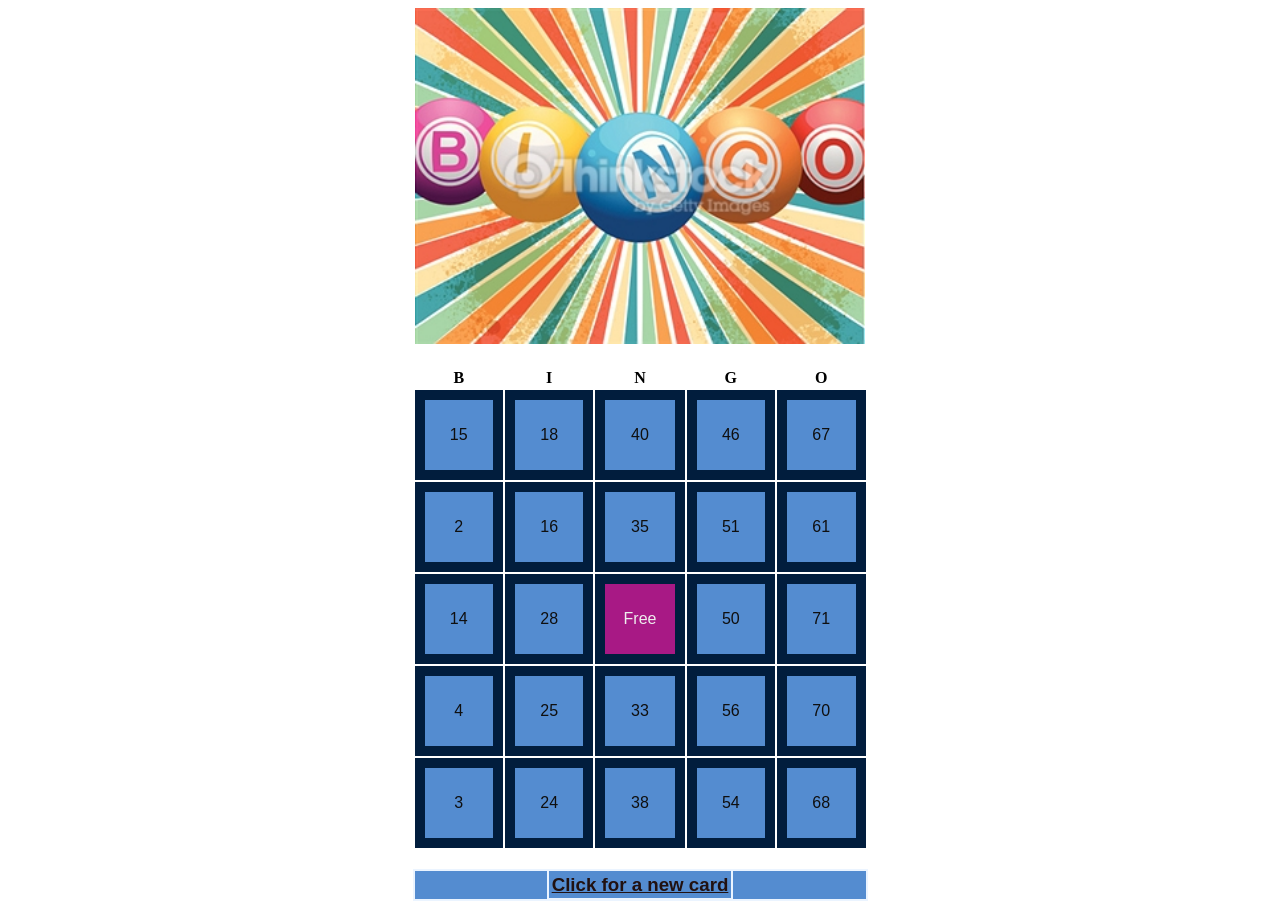
<file: index.html>
<!DOCTYPE html>
<html lang="en">
<head>
	<meta charset=utf-8 />
	<title>Bingo - Card</title>
	<meta content="width=device-width, initial-scale=1.0", name="viewport">
	<meta content="" name="keywords">
	<meta content="" name="description">
	<!--script type="text/javascript"src="jquery-2.1.0.js"></script>
	<script type="text/javascript"src="bingo.js"></script -->

	<!-- TODO link in the external CSS files--> 
	<link href="css/bingo.css" rel="stylesheet">


</head>

<body>

	<div id="page">
	<script src="lib/jquery-2.1.0.js"></script>
	<script src="lib/bingo.js"></script>

	<center><img src="img/bingo.jpg" style="width:450px;"></center>

	<br/>
	<table align="center">

		<!-- two table rows with five table data tag elements that contain a non-breaking space -->
		<tr>
			<th>B</th>
			<th>I</th>
			<th>N</th>
			<th>G</th>
			<th>O</th>
		</tr>
		<tr>
			<td id="cell0">&nbsp;</td>
			<td id="cell5">&nbsp;</td>
			<td id="cell10">&nbsp;</td>
			<td id="cell14">&nbsp;</td>
			<td id="cell19">&nbsp;</td>
		</tr>
		<tr>
			<td id="cell1">&nbsp;</td>
			<td id="cell6">&nbsp;</td>
			<td id="cell11">&nbsp;</td>
			<td id="cell15">&nbsp;</td>
			<td id="cell20">&nbsp;</td>
		</tr>
		<tr>
			<td id="cell2">&nbsp;</td>
			<td id="cell7">&nbsp;</td>
			<td id="free">Free</td>
			<td id="cell16">&nbsp;</td>
			<td id="cell21">&nbsp;</td>
		</tr>
		<tr>
			<td id="cell3">&nbsp;</td>
			<td id="cell8">&nbsp;</td>
			<td id="cell12">&nbsp;</td>
			<td id="cell17">&nbsp;</td>
			<td id="cell22">&nbsp;</td>
		</tr>
		<tr>
			<td id="cell4">&nbsp;</td>
			<td id="cell9">&nbsp;</td>
			<td id="cell13">&nbsp;</td>
			<td id="cell18">&nbsp;</td>
			<td id="cell23">&nbsp;</td>
		</tr>

	</table>
	<h3><a href="#" id="newCard" >Click for a new card</a></h3>
	</div>
</body>
</html>
</file>
<file: css/bingo.css>
#page{
  width: 455px;
  margin: 0 auto;
}
td{
    font-family: Verdana, sans-serif;
    color: #0f0f0f;
    padding: 10px;
    width: 50px;
    height: 50px;
    text-align: center;
    border: 10px solid #011d3d;
    background-color: #548cd0;
  }
  
  .bingohead{
    border: 10px solid #548cd0;
  }
  
  h1, h3, h3 a{
    font-family: Verdand, sans-serif;
    text-align:center;
    padding:3px;
    color:#211111;
    background-color:#548cd0;
    border:2px solid #ebf4ff;
  }
  
  td{
    cursor:pointer;
  }
  
  #free{
    background-color:#a81985;
    color:#eee;
    cursor:default;
  }
</file>
